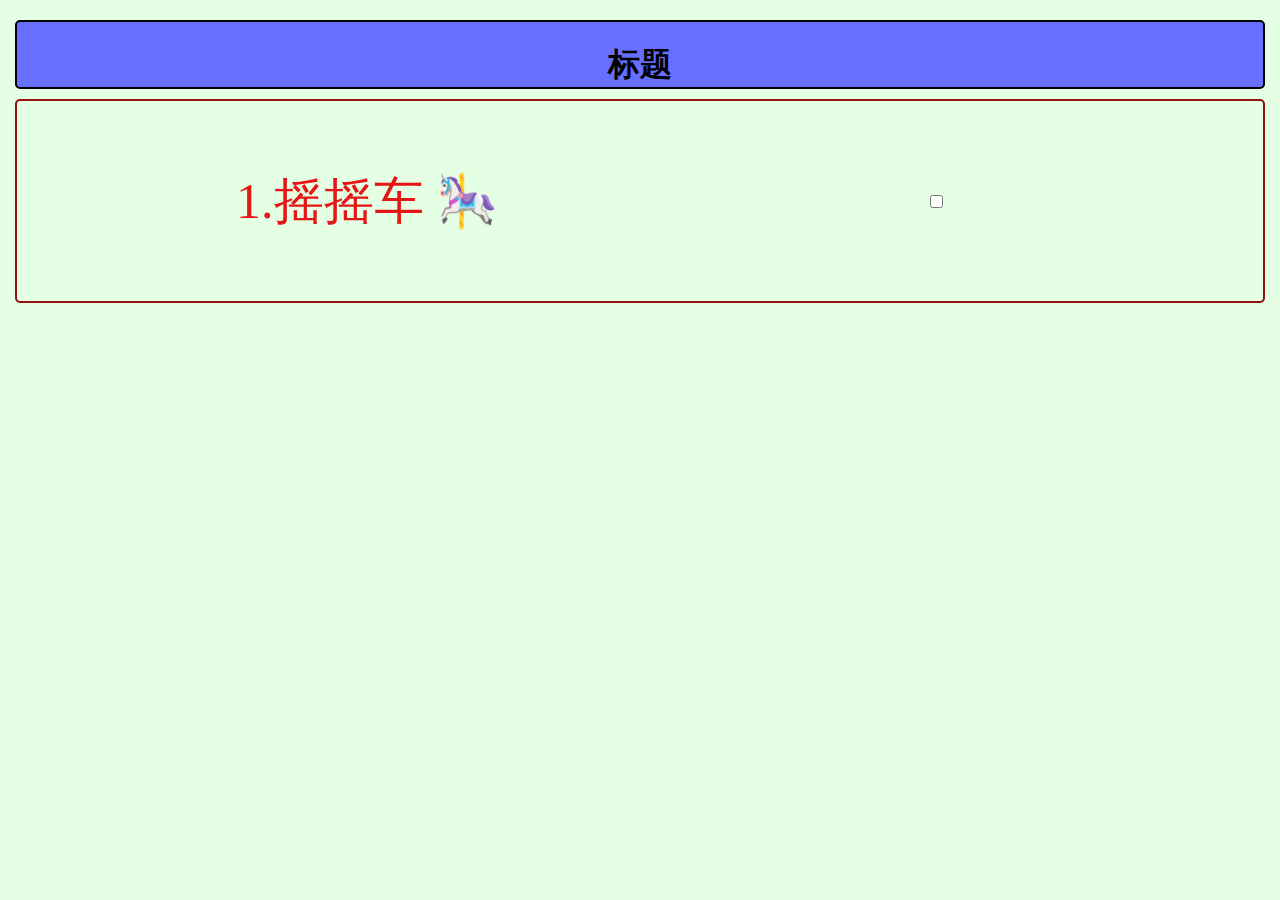
<file: yellow-duck/Fairy.html>
<!DOCTYPE html>
<html>
<head>
<link rel="stylesheet" type="text/css" href="css.css">
<meta charset="utf-8">
<meta name="viewport" content="width=device-width, initial-scale=1.0, minimum-scale=1.0, maximum-scale=1.0, user-scalable=no">
<title style="font-size:30px;text-align:center;">仙女愿望铺⭐</title>
</head>
<body>
  		
  <div id="maxname" style="width: 1250px; margin: auto; margin-top: 20px;">
    
      <div id="a1">
        <h1 style="margin-bottom:0;text-align:center;">标题</h1>
      </div>
      <div id="b1">
      <div class="text" style="height:200px;width:700px;float:left;">
        <p style="font-size: 50px;color: rgb(230, 22, 22);font-family:微软雅黑;">1.摇摇车 &#127904</p>
      </div>
        <div class="text" style="text-align:center;height:200px;width:500px;float:right;">      
          <input type="checkbox">
          <svg width="40" height="40">
          <circle fill="none" stroke="#68E534" stroke-width="0.2" cx="20" cy="20" r="19"  stroke-linecap="round" class="circle" transform="rotate(-90 200 200)"/>
          <polyline fill="none" stroke="#68E534" stroke-width="2.4" points="8.8,21.4 17.3,28.4 30.4,13.8" stroke-linecap="round" stroke-linejoin="round" class="tick"/>
          </svg>   
          <h2 style="color:rgba(255,182,193,0.5);">愿望完成+1♥</h2>
        </div>
      </div>
  </div>


















</body>
</html>
</file>
<file: yellow-duck/css.css>
body{
    display: flex;
    min-width: 100vh;
    margin:0 auto;
    background-color:rgba(0,255,2,0.1);
    

}
h2{
    font-family: Arial, Helvetica, sans-serif;
    font-size: 20px;
    margin-top: 5px;
    opacity: 0;
}
input[type="checkbox"]:checked ~ h2{    /*延迟1.2s,用0.6s播放名为title的动画，并且在动画播放完周停留在最后一格*/
    animation: .6s title ease-in-out;
    animation-delay: 1.2s;
    animation-fill-mode: forwards;
}
.circle{
    stroke-dasharray: 1194; /*圆的周长： 2*190*3.14*/
    stroke-dashoffset: 1194; 
 
}
input[type="checkbox"]:checked + svg .circle{
    animation: circle 1s ease-in-out;   /*当勾选checkbox时，用1s的时间播放名为circle的动画*/
    animation-fill-mode:forwards;
}
.tick{
    stroke-dasharray:350 ;
    stroke-dashoffset: 350;
}
input[type="checkbox"]:checked + svg .tick{
    animation: tick .8s ease-in-out;
    animation-fill-mode:forwards;
    animation-delay: .95s;
}
.text{
    display: flex;
    /*实现垂直居中*/
    align-items: center;
    /*实现水平居中*/
    justify-content: center;
}
#a1{
    background-color:#666FFF;
    border: black 2px solid ;
    border-radius: 5px;
    
}

#b1{
    height:200px;
    margin-top: 10px;
    border: rgb(148, 15, 15) 2px solid ;
    border-radius: 5px;
    
}



@keyframes circle{  /*逆时针显示*/
    from{
        stroke-dashoffset: 1194;
    }
    to{
        stroke-dashoffset:2388 ;    /*若为0，则顺时针*/
    }
}
@keyframes tick{
    from{
        stroke-dashoffset: 350;
    }
    to{
        stroke-dashoffset: 0;
    }
}

@keyframes title{
    from{
        opacity: 0;
    }
    to{
        opacity: 1;
    }
}
</file>
